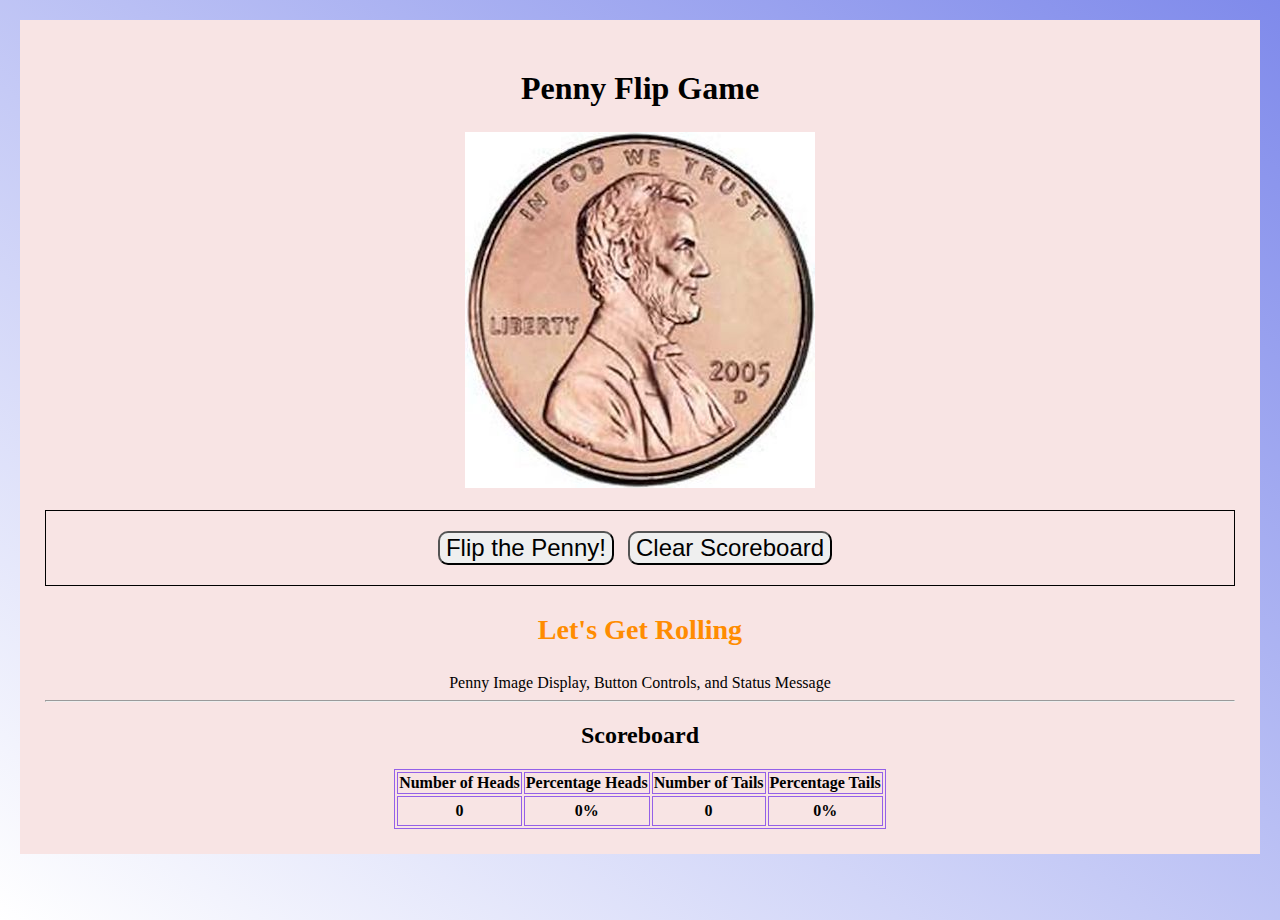
<file: FSI-Implement-Coin-Flipper-main/index.html>
<!DOCTYPE html>
<html lang="en">
<head>
    <meta charset="UTF-8">
    <meta name="viewport" content="width=device-width, initial-scale=1.0">
    <title>Penny Flip Game</title>
    <link rel="stylesheet" href="./assets/css/style.css">
</head>
<body>
    <main>
        <H1>Penny Flip Game</H1>
        <div id="main-display">
<div class="image-container">
    <img id="penny-img" src="./assets/images/penny-heads.jpg" alt="penny image">
</div> 
<br>
<div class="controls">
    <button id="flip-penny">Flip the Penny!</button>
    <button id="clear-score">Clear Scoreboard</button>
</div>
</div>
<div class="message-container">
<h3 id="status-message">Let's Get Rolling</h3>
        </div>
            <div>Penny Image Display, Button Controls, and Status Message</div>
            <hr>
            <div>
                <h2>Scoreboard</h2>
                <table>
                    <thead>
                        <tr>
                            <th>Number of Heads</th>
                            <th>Percentage Heads</th>
                            <th>Number of Tails</th>
                            <th>Percentage Tails</th>
                        </tr>
                    </thead>
                    <tbody>
                        <tr>
                            <td id="heads">0</td>
                            <td id="heads-percent">0%</td>
                            <td id="tails">0</td>
                            <td id="tails-percent">0%</td>
                        </tr>
                    </tbody>
                </table>
            </div>
        </div>
    </main>
    <script src="assets/js/script.js"></script>
</body>
</html>
</file>
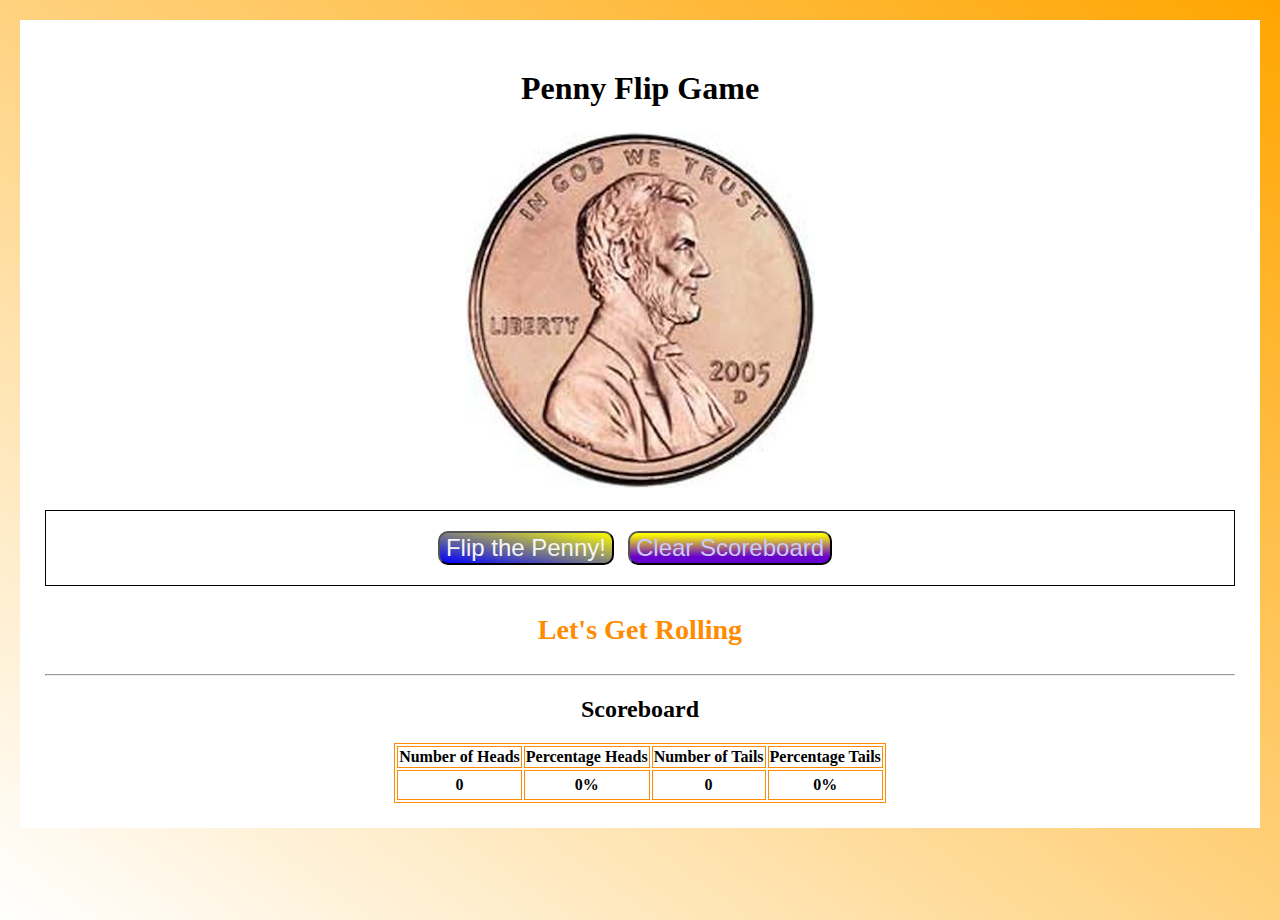
<file: FSI-Implement-Coin-Flipper-main/cheats/CH/CODE COINflip/index.html>
<!DOCTYPE html>
<html lang="en">
<head>
    <meta charset="UTF-8">
    <meta name="viewport" content="width=device-width, initial-scale=1.0">
    <title>Penny Flip Game</title>
    <link rel="stylesheet" href="./assets/css/style.css">
</head>
<body>
    <main>
        <H1>Penny Flip Game</H1>
        <div>
            <div id="main-display">
                <!-- Penny Image Display, Button Controls, and Status Message -->
                <div class="image-container">
                    <img id="penny-img" src="./assets/images/penny-heads.jpg" alt="penny image">
                </div>
                <br>
                <div class="controls">
                    <button id="flip-penny">Flip the Penny!</button>
                    <button id="clear-score">Clear Scoreboard</button>
                </div>
            </div>
            <div class="message-container">
                <h3 id="status-message">Let's Get Rolling</h3>
            </div>
            <hr>
            <div>
                <h2>Scoreboard</h2>
                <table>
                    <thead>
                        <tr>
                            <th>Number of Heads</th>
                            <th>Percentage Heads</th>
                            <th>Number of Tails</th>
                            <th>Percentage Tails</th>
                        </tr>
                    </thead>
                    <tbody>
                        <tr>
                            <td id="heads">0</td>
                            <td id="heads-percent">0%</td>
                            <td id="tails">0</td>
                            <td id="tails-percent">0%</td>
                        </tr>
                    </tbody>
                </table>
            </div>
        </div>
    </main>
    <script src="assets/js/script.js"></script>
</body>
</html>
</file>
<file: FSI-Implement-Coin-Flipper-main/assets/css/style.css>
html, 
body {
    margin: 0;
    padding: 0;
    text-align: center;
}

body {
    min-height: 100vh;
    background: linear-gradient(to bottom left, rgb(127, 138, 235), white);
}

main {
    background-color: rgb(248, 228, 228);
    margin: 20px;
    padding: 25px;
}

h1 {
    margin: 0;
    padding: 25px;
}

/* Controls and Message Styles */
.controls {
    padding: 20px;
    border: 1px solid black;
}

.message-container {
    color: darkorange;
    font-size: 1.5em;
    font-weight: bold;
}

button {
    font-size: 1.5em;
    margin-right: 10px;
    border-radius: 10px;
}

#flip,
#roll { font-family: 'Segoe UI', Tahoma, Geneva, Verdana, sans-serif;
    color: whitesmoke;
    background: linear-gradient(to top right, #0000ff 0%, #ffff00 100%);
}

#flip:hover,
#roll:hover {
    background: linear-gradient(to bottom left, darkblue, lightblue);
}

#clear { background: linear-gradient(to bottom left, red, orange);
     color: rgb(202, 202, 250);
    background: linear-gradient(to bottom left, orange, white);}


#clear:hover {
    background: linear-gradient(to bottom left, red, orange);}


/* Scoreboard Styles */
table, 
th, 
td {
    border: 1px solid rgb(148, 96, 232);
    margin: 0 auto;
}

td {
    padding: 5px;
    font-weight: bold;
}
</file>
<file: FSI-Implement-Coin-Flipper-main/cheats/CH/CODE COINflip/assets/css/style.css>
html, 
body {
    margin: 0;
    padding: 0;
    text-align: center;
}

body {
    min-height: 100vh;
    background: linear-gradient(to bottom left, orange, white);
}

main {
    background-color: white;
    margin: 20px;
    padding: 25px;
}

h1 {
    margin: 0;
    padding: 25px;
}

/* Controls and Message Styles */
.controls {
    padding: 20px;
    border: 1px solid black;
}

.message-container {
    color: darkorange;
    font-size: 1.5em;
    font-weight: bold;
}

button {
    font-size: 1.5em;
    margin-right: 10px;
    border-radius: 10px;
}

#flip-penny {
    font-family: 'Segoe UI', Tahoma, Geneva, Verdana, sans-serif;
    color: whitesmoke;
    background: linear-gradient(to top right, #0000ff 0%, #ffff00 100%);
}

#clear-score {
    color: rgb(202, 202, 250);
    background: linear-gradient(to top, #6600cc 21%, #ffff00 96%);
}

#flip,
#roll {
    background: linear-gradient(to bottom left, lightblue, white);
}

#flip-penny:hover,
#clear-score:hover {
    background: linear-gradient(to bottom left, darkblue, lightblue);
}

#clear {
    background: linear-gradient(to bottom left, orange, white);
}

#clear:hover {
    background: linear-gradient(to bottom left, red, orange);
}

/* Scoreboard Styles */
table, 
th, 
td {
    border: 1px solid darkorange;
    margin: 0 auto;
}

td {
    padding: 5px;
    font-weight: bold;
}
</file>
